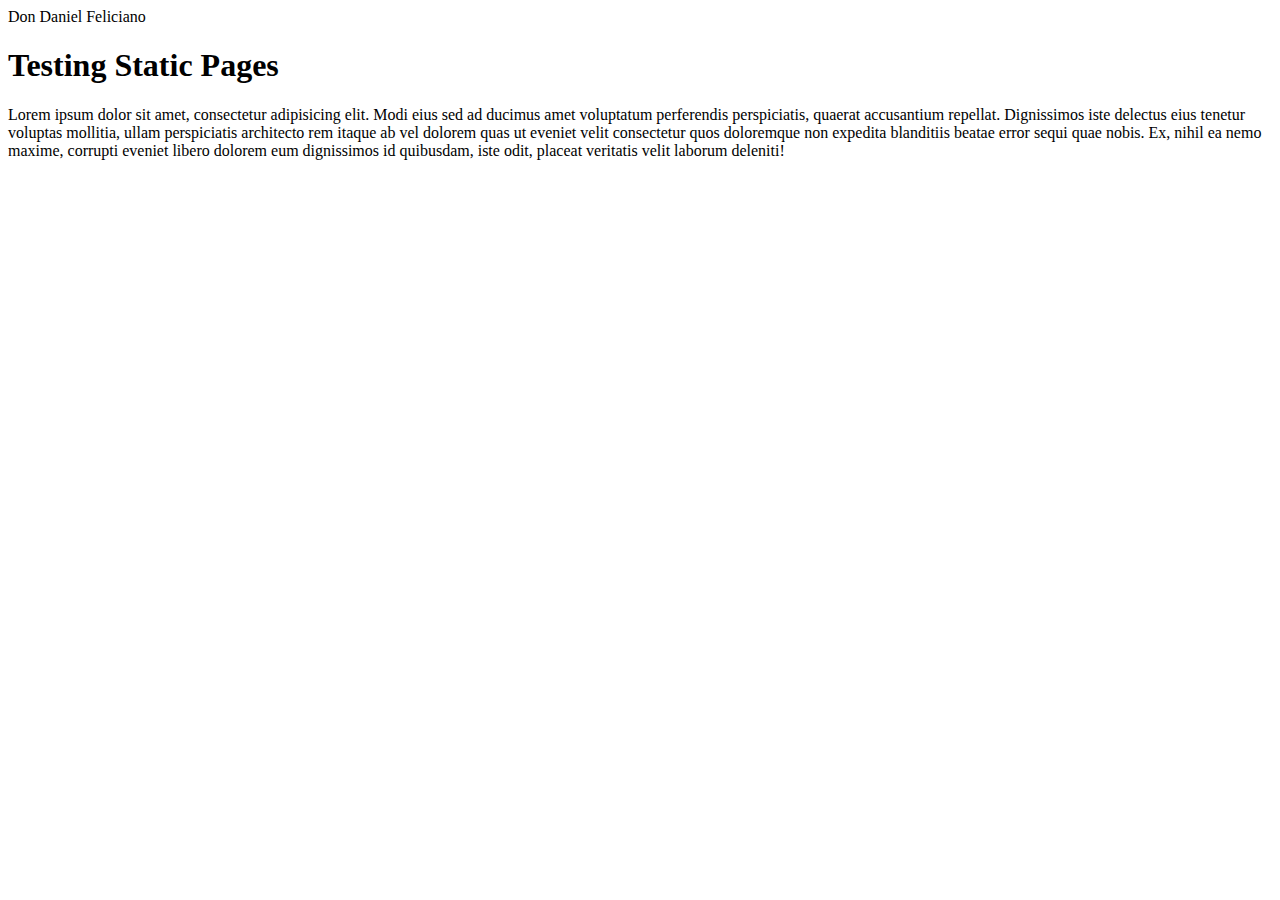
<file: index.html>
<!DOCTYPE html>
<html>
<head>
	<title>dondanielfeliciano</title>
</head>
<body>

	<header>Don Daniel Feliciano</header>

	<h1>Testing Static Pages</h1>

	<p>Lorem ipsum dolor sit amet, consectetur adipisicing elit. Modi eius sed ad ducimus amet voluptatum perferendis perspiciatis, quaerat accusantium repellat. Dignissimos iste delectus eius tenetur voluptas mollitia, ullam perspiciatis architecto rem itaque ab vel dolorem quas ut eveniet velit consectetur quos doloremque non expedita blanditiis beatae error sequi quae nobis. Ex, nihil ea nemo maxime, corrupti eveniet libero dolorem eum dignissimos id quibusdam, iste odit, placeat veritatis velit laborum deleniti!</p>

	
</body>
</html>
</file>
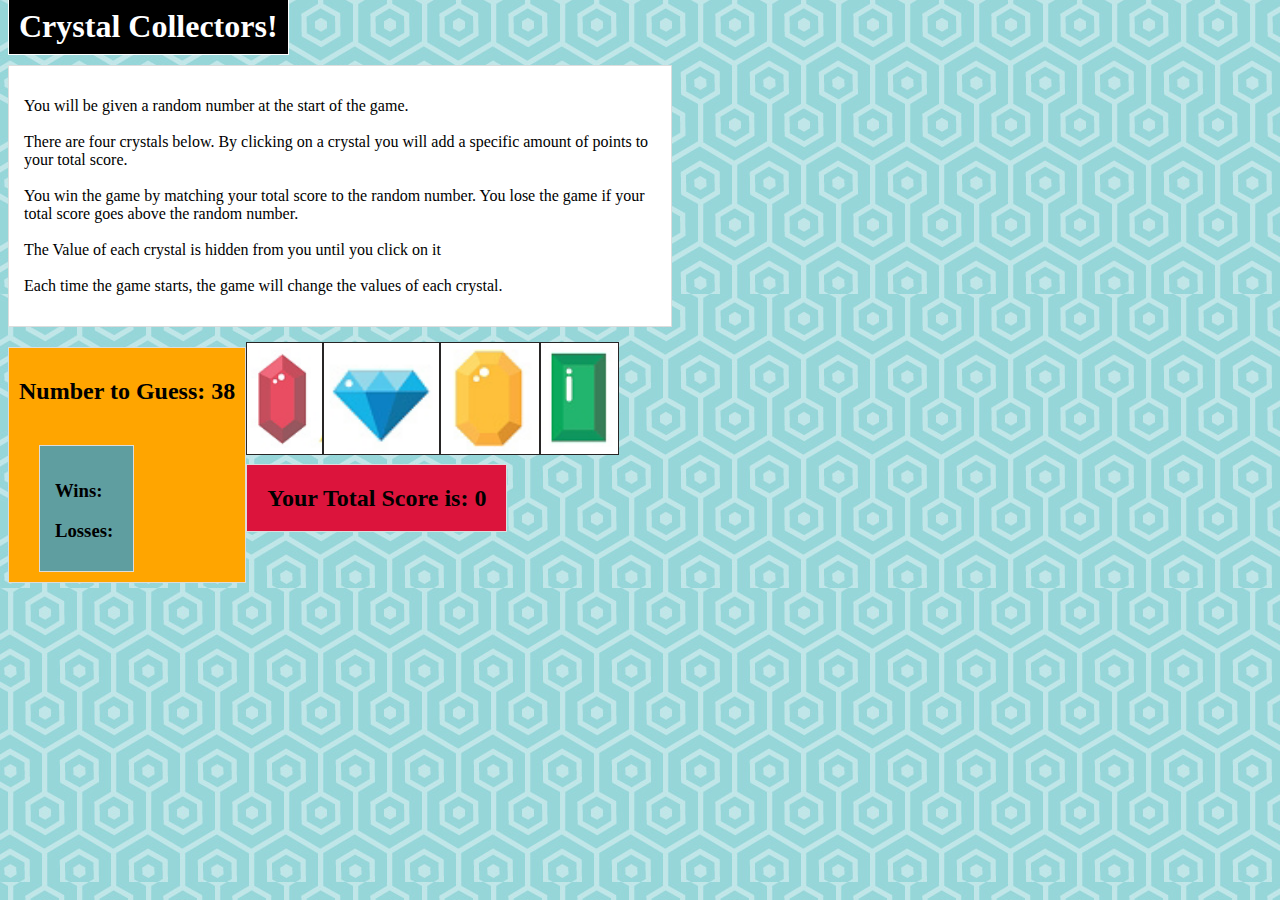
<file: week-4-game/assets/index.html>
<!DOCTYPE html>
<html>
<head>
	
	<title>Crystal Collectors</title>

	<link rel="stylesheet" type="text/css" href="css/style.css">

	<script type="text/javascript" src="https://code.jquery.com/jquery-2.2.0.min.js"></script>

	<script type="text/javascript" src="javascript/game.js"></script>

</head>
<body>

<div id = "Header">

<h1>Crystal Collectors!</h1>

	<div id="Rules">

		<p> 
		You will be given a random number at the start of the game.<br><br>

		 There are four crystals below. By clicking on a crystal you will add a specific amount of points to your total score.<br><br>

		 You win the game by matching your total score to the random number. You lose the game if your total score goes above the random number.<br><br>

		 The Value of each crystal is hidden from you until you click on it<br><br>

		 Each time the game starts, the game will change the values of each crystal.
		</p>
	</div>


	<div id="numberguess">

		<div>
			<h2>Number to Guess: <span class="value"></span></h2>

		</div>

		<div id="winslosses">

			<h3>Wins: <span id="win"></span></h3>

			<h3>Losses: <span id="loss"></span> </h3>

		</div>
	</div>

	
	<div id="crystals"></div>

	<div id ="yourscore">

		<h2 id = "totalscore">Your Total Score is: <span id ="yourScore">0</span></h2>
		
	</div>

</div>

</body>
</html>
</file>
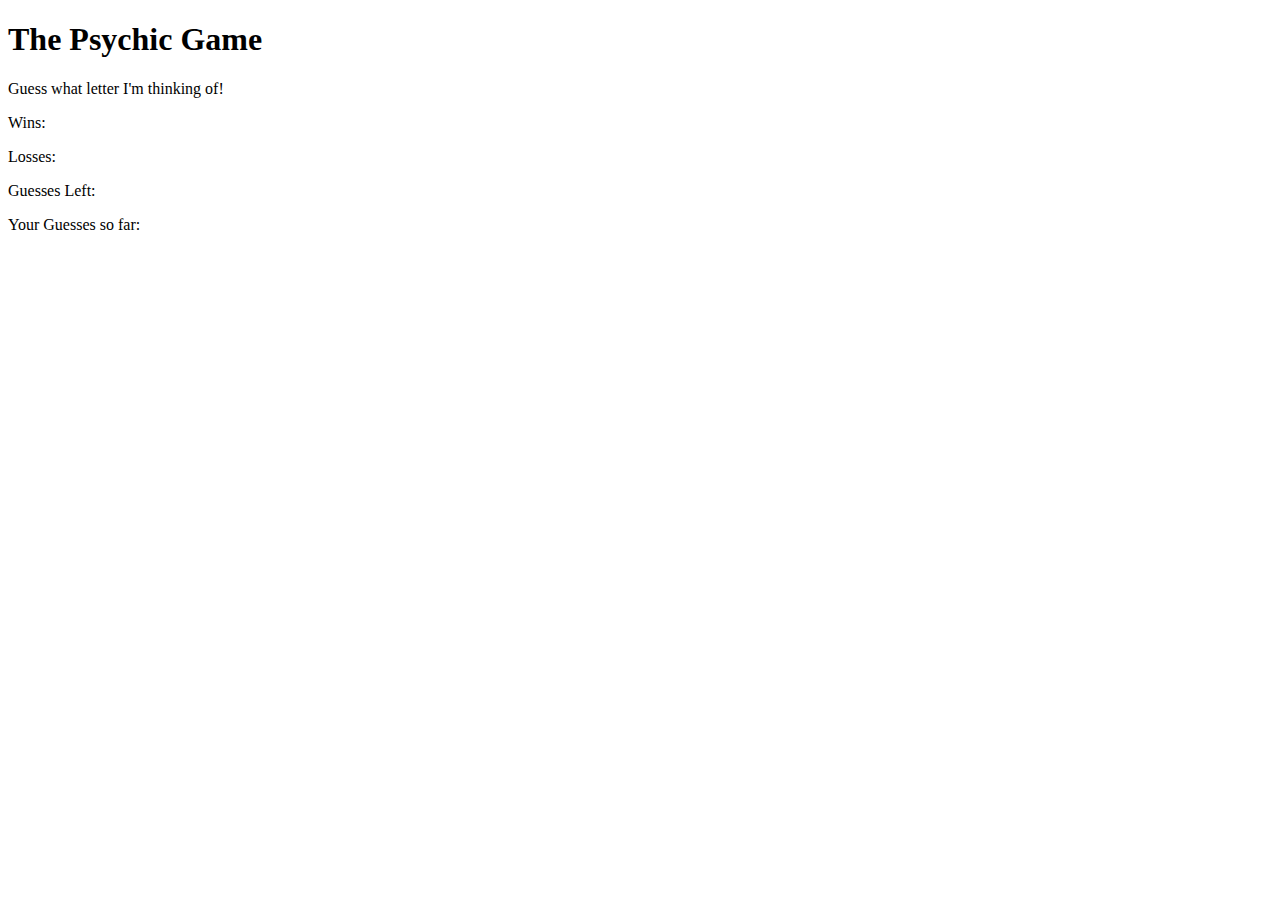
<file: psychic-game/psychicgame.html>
<!DOCTYPE html>
<html lang="en-us">
<head>
	<meta charset="utf-8">
	<title>Psychic Game</title>
</head>
<body>

	<div id="game">
		<h1> The Psychic Game </h1>
		<p>Guess what letter I'm thinking of!</p>
		<p>Wins:</p>
		<p>Losses:</p>
		<p>Guesses Left:</p>
		<p>Your Guesses so far:</p>
	</div>

	<script type="text/javascript">
		
		 var computerChoices = ["a", "b", "c", "d", "e", "f", "g", "h", "i", "j", "k", "l", "m", "n", "o", "p", "q", "r", "s", "t", "u", "v", "w", "x", "y", "z",];

		 var wins = 0;
		 var losses = 0;
		 var numGuesses = 9;
		 var guessChoices = [];

		 document.onkeyup = function(event) {

		 	var userGuess = event.key;

		 	var computerGuess = computerChoices[Math.floor(Math.random() * computerChoices.length)];

		 	var options = ["a", "b", "c", "d", "e", "f", "g", "h", "i", "j", "k", "l", "m", "n", "o", "p", "q", "r", "s", "t", "u", "v", "w", "x", "y", "z",];
		 	

			if (options.indexOf(userGuess) > -1) {

				if (userGuess === computerGuess) {
					wins++;
					numGuesses = 9;
					guessChoices = [];
				}

				if (userGuess != computerGuess) {
					numGuesses --;
					guessChoices.push(userGuess);
				}

				if (numGuesses === 0) {

				numGuesses = 9;
				losses ++;
				guessChoices = [];

				
			}

			var html = 
			"<h1> The Psychic Game </h1>" +
			"<p>Guess what letter I'm thinking of!</p>" +
			"<p>Wins: " + wins + "</p>" +
			"<p>Losses: " + losses + "</p>" +
			"<p>Guesses Left: " + numGuesses + "</p>" +
			"<p>Your Guesses so far: " + guessChoices.join(", ") + "</p>";

			document.getElementById("game").innerHTML = html;

			
			}
		};

	</script>

</body>
</html>
</file>
<file: week-4-game/assets/css/style.css>
body {
	background-image: url("../images/background.jpg");
}

h1{
	background-color: black;
	color: white;
	display:inline;
	clear: both;
	padding: 10px;
	margin-bottom: 20px;
	border: solid 1px;
}

#Header {
	width: 100%
	max-width:960px;
	margin: 0 auto;
}

#Rules {
	background-color: white;
	width: 50%;
	clear:both;
	padding: 15px;
	margin-top: 20px;
	border: solid 1px #ddd
}

#numberguess {
	background-color: orange;
	float: left;
	display: inline-block;
	padding: 10px;
	margin-top: 20px;
	border: solid 1px #ddd
}

#winslosses {
	background-color: #5F9EA0;
	display: inline-block;
	padding: 15px 20px 10px 15px;
	margin-top: 20px;
	margin-left: 20px;
	border: solid 1px #ddd

}

#crystals {
	margin-top: 15px;
	margin-bottom:26px;

}

.crystalImage {
	height: 111px;
	border: solid 1px #272525;
	margin-left: 10px
}

.crystalImage {
	margin-left: 0px;

}

#yourscore {
	margin-bottom: 50px;

}

#totalscore {
	background: #DC143C;
	display: inline;
	padding: 20px;
	border: solid 1px #ddd
}
</file>
